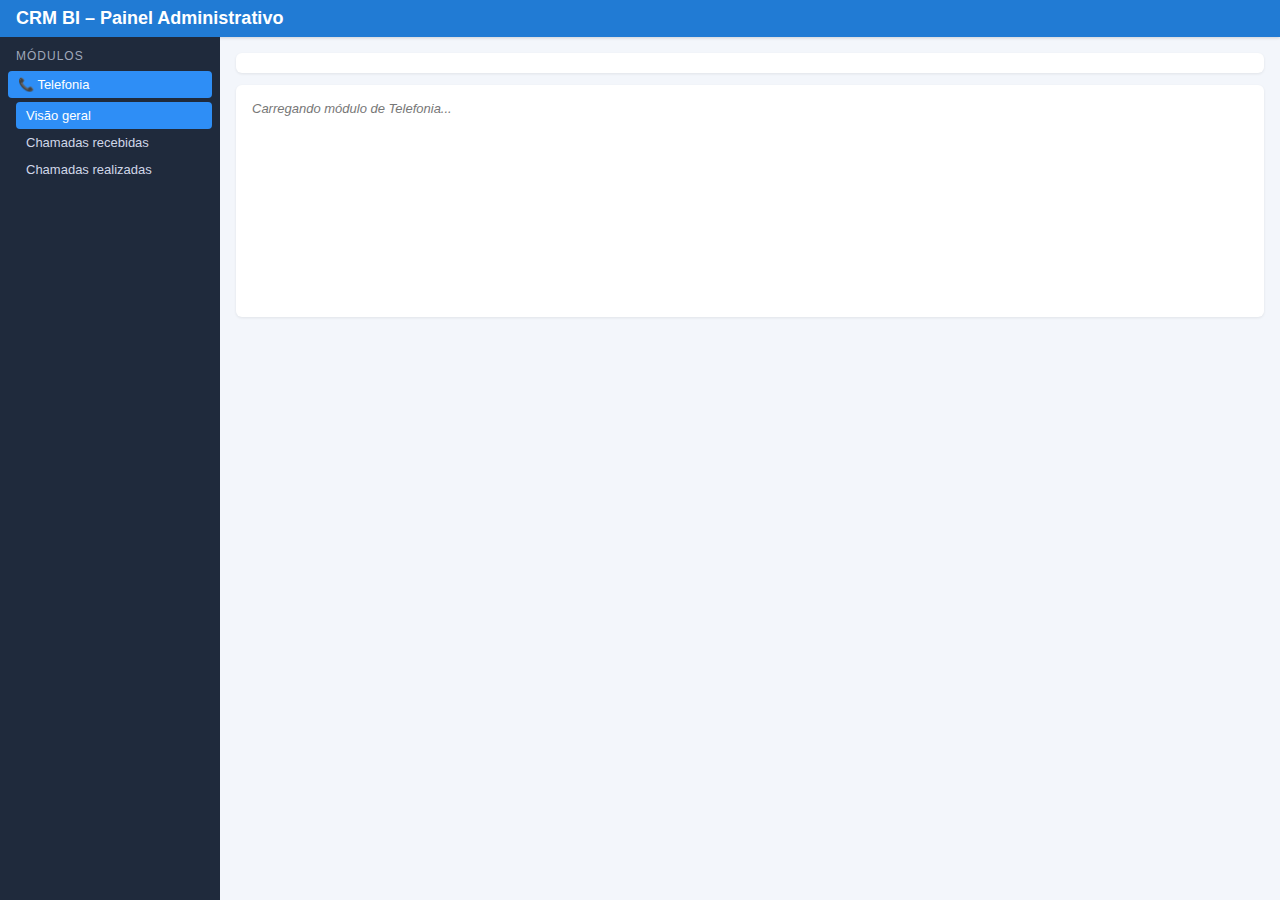
<file: index.html>
<!-- index.html -->
<!DOCTYPE html>
<html lang="pt-BR">
<head>
    <meta charset="UTF-8">
    <title>Boot BI CRM</title>
    <script src="//api.bitrix24.com/api/v1/"></script>
    <script>
        (function () {
            function redirectToApp() {
                try {
                    var base = window.location.href.split('#')[0].split('?')[0];
                    var idx  = base.lastIndexOf('/');
                    var root = base.substring(0, idx + 1);
                    window.location.replace(root + 'app/app.html');
                } catch (e) {
                    console.error('Erro ao redirecionar para app/app.html', e);
                }
            }
            redirectToApp();
        })();
    </script>
</head>
<body>
<!-- Nenhuma UI, apenas bootstrap -->
</body>
</html>
</file>
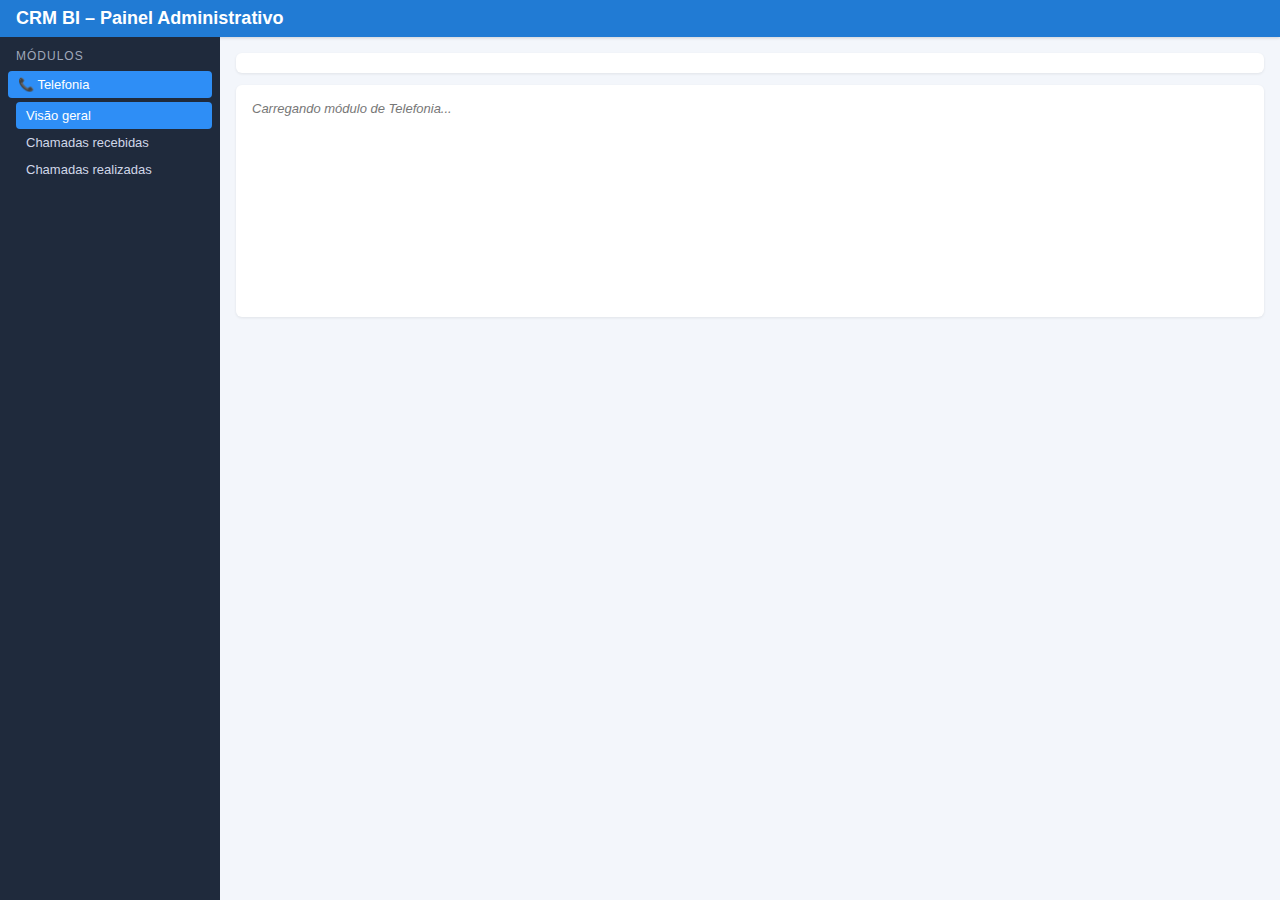
<file: app/app.html>
<!DOCTYPE html>
<html lang="pt-BR">
<head>
    <meta charset="UTF-8">
    <title>CRM BI Dashboard</title>
    <script src="//api.bitrix24.com/api/v1/"></script>

    <!-- estilos globais -->
    <link rel="stylesheet" href="../ui/styles.css">
</head>
<body>
    <div class="app-shell">

        <!-- Header -->
        <header class="app-header">
            <div class="app-header-title" id="app-title">
                CRM BI – Painel Administrativo
            </div>
            <div class="app-header-user" id="header-user-info">
                <!-- Nome do usuário admin / info -->
            </div>
        </header>

        <div class="app-body">
            <!-- Menu lateral -->
            <nav class="sidebar">
                <div class="sidebar-section-title">
                    Módulos
                </div>

                <!-- Módulo Telefonia -->
                <div class="sidebar-group">
                    <button class="sidebar-item sidebar-item-module is-active"
                            data-module="telefonia"
                            data-view="overview">
                        📞 Telefonia
                    </button>
                    <div class="sidebar-submenu">
                        <button class="sidebar-subitem is-active"
                                data-module="telefonia"
                                data-view="overview">
                            Visão geral
                        </button>
                        <button class="sidebar-subitem"
                                data-module="telefonia"
                                data-view="chamadas_recebidas">
                            Chamadas recebidas
                        </button>
                        <button class="sidebar-subitem"
                                data-module="telefonia"
                                data-view="chamadas_realizadas">
                            Chamadas realizadas
                        </button>
                    </div>
                </div>
            </nav>

            <!-- Área principal do dashboard -->
            <main class="main-content">
                <!-- Filtros dinâmicos (período, usuário, etc.) -->
                <section class="filters-bar" id="filters-bar">
                    <!-- O módulo ativo monta os filtros aqui -->
                </section>

                <!-- Conteúdo principal dos gráficos/tabelas -->
                <section class="dashboard-content" id="dashboard-content">
                    <div class="placeholder">
                        Carregando módulo de Telefonia...
                    </div>
                </section>
            </main>
        </div>
    </div>

    <script src="../core/app-namespace.js"></script>
    <script src="../core/logging.js"></script>
    <script src="../core/url-utils.js"></script>

    <script src="../ui/layout.js"></script>
    <script src="../core/router.js"></script>

    <script src="../modules/telefonia/telefonia.service.js"></script>
    <script src="../modules/telefonia/telefonia.dashboard.js"></script>
    <script src="../modules/telefonia/telefonia.module.js"></script>

    <script src="../core/bitrix-init.js"></script>
    <script src="../ui/events.js"></script>
</body>
</html>
</file>
<file: ui/styles.css>
body {
    margin: 0;
    font-family: Arial, sans-serif;
    background-color: #f3f6fb;
}

/* Shell geral */
.app-shell {
    display: flex;
    flex-direction: column;
    height: 100vh;
}

/* Header */
.app-header {
    display: flex;
    justify-content: space-between;
    align-items: center;
    background-color: #217bd4;
    color: #fff;
    padding: 8px 16px;
    box-shadow: 0 1px 3px rgba(0,0,0,0.15);
}
.app-header-title {
    font-size: 18px;
    font-weight: 600;
}
.app-header-user {
    font-size: 13px;
    opacity: 0.9;
}

/* Corpo: sidebar + main */
.app-body {
    flex: 1;
    display: flex;
    min-height: 0; /* para flex scroll funcionar */
}

/* Sidebar lateral esquerda */
.sidebar {
    width: 220px;
    background-color: #1f2a3c;
    color: #fff;
    padding: 12px 8px;
    box-sizing: border-box;
    overflow-y: auto;
}

.sidebar-section-title {
    font-size: 12px;
    letter-spacing: 1px;
    text-transform: uppercase;
    color: #9fa8ba;
    margin-bottom: 8px;
    padding: 0 8px;
}

.sidebar-group {
    margin-bottom: 12px;
}

.sidebar-item,
.sidebar-subitem {
    width: 100%;
    border: none;
    text-align: left;
    padding: 6px 10px;
    border-radius: 4px;
    cursor: pointer;
    font-size: 13px;
    background: transparent;
    color: #d0d7e8;
}

.sidebar-item:hover,
.sidebar-subitem:hover {
    background-color: rgba(255,255,255,0.08);
}

.sidebar-item.is-active,
.sidebar-subitem.is-active {
    background-color: #2e8ef6;
    color: #fff;
}

/* Submenu */
.sidebar-submenu {
    margin-left: 8px;
    margin-top: 4px;
}

/* Área principal */
.main-content {
    flex: 1;
    padding: 16px;
    box-sizing: border-box;
    overflow-y: auto;
}

/* Barra de filtros */
.filters-bar {
    background-color: #fff;
    border-radius: 6px;
    padding: 10px 12px;
    margin-bottom: 12px;
    box-shadow: 0 1px 3px rgba(0,0,0,0.08);
    font-size: 13px;
}

/* Conteúdo do dashboard */
.dashboard-content {
    background-color: #fff;
    border-radius: 6px;
    padding: 16px;
    box-shadow: 0 1px 3px rgba(0,0,0,0.08);
    min-height: 200px;
    font-size: 13px;
}

/* Placeholder inicial */
.placeholder {
    color: #777;
    font-style: italic;
}
</file>
